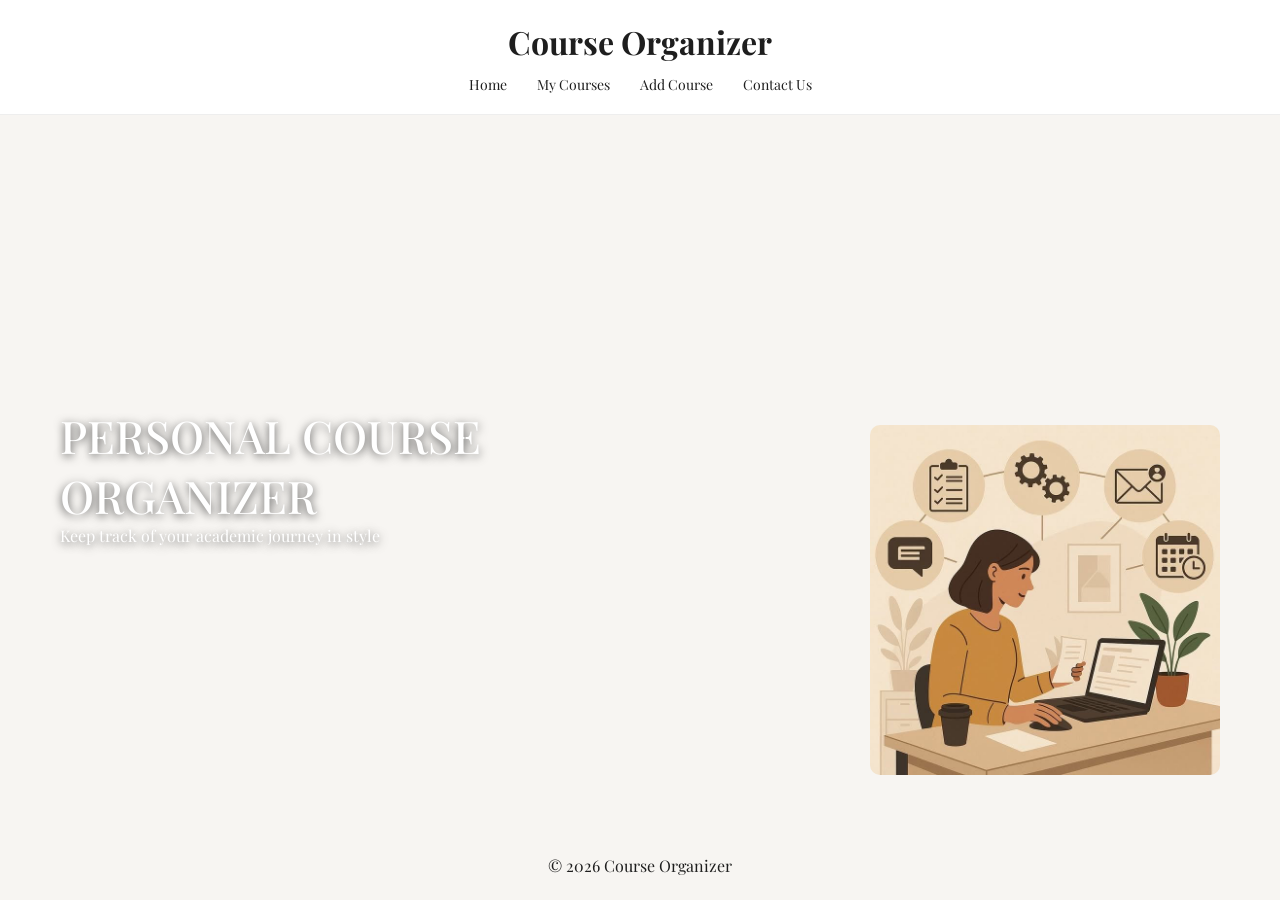
<file: index.html>
<!DOCTYPE html>
<html lang="en">
<head>
<meta charset="UTF-8">
<meta name="viewport" content="width=device-width, initial-scale=1.0">
<title>Home</title>

<link rel="stylesheet" href="style.css">
<!-- Font -->
<link href="https://fonts.googleapis.com/css2?family=Playfair+Display&display=swap" rel="stylesheet">
</head>

<body>

<header>
    <h1>Course Organizer</h1>
    <nav>
        <ul>
            <li><a href="index.html">Home</a></li>
            <li><a href="courses.html">My Courses</a></li>
            <li><a href="add-course.html">Add Course</a></li>
            <li><a href="contact.html">Contact Us</a></li>
        </ul>
    </nav>
</header>

<main>
    <section class="hero">
        <div>
            <h2>PERSONAL COURSE ORGANIZER</h2>
            <p>Keep track of your academic journey in style</p>
        </div>

        <img src="images/hero.jpg" class="hero-img">
    </section>
</main>

<footer>
    <p>© 2026 Course Organizer</p>
</footer>

</body>
</html>
</file>
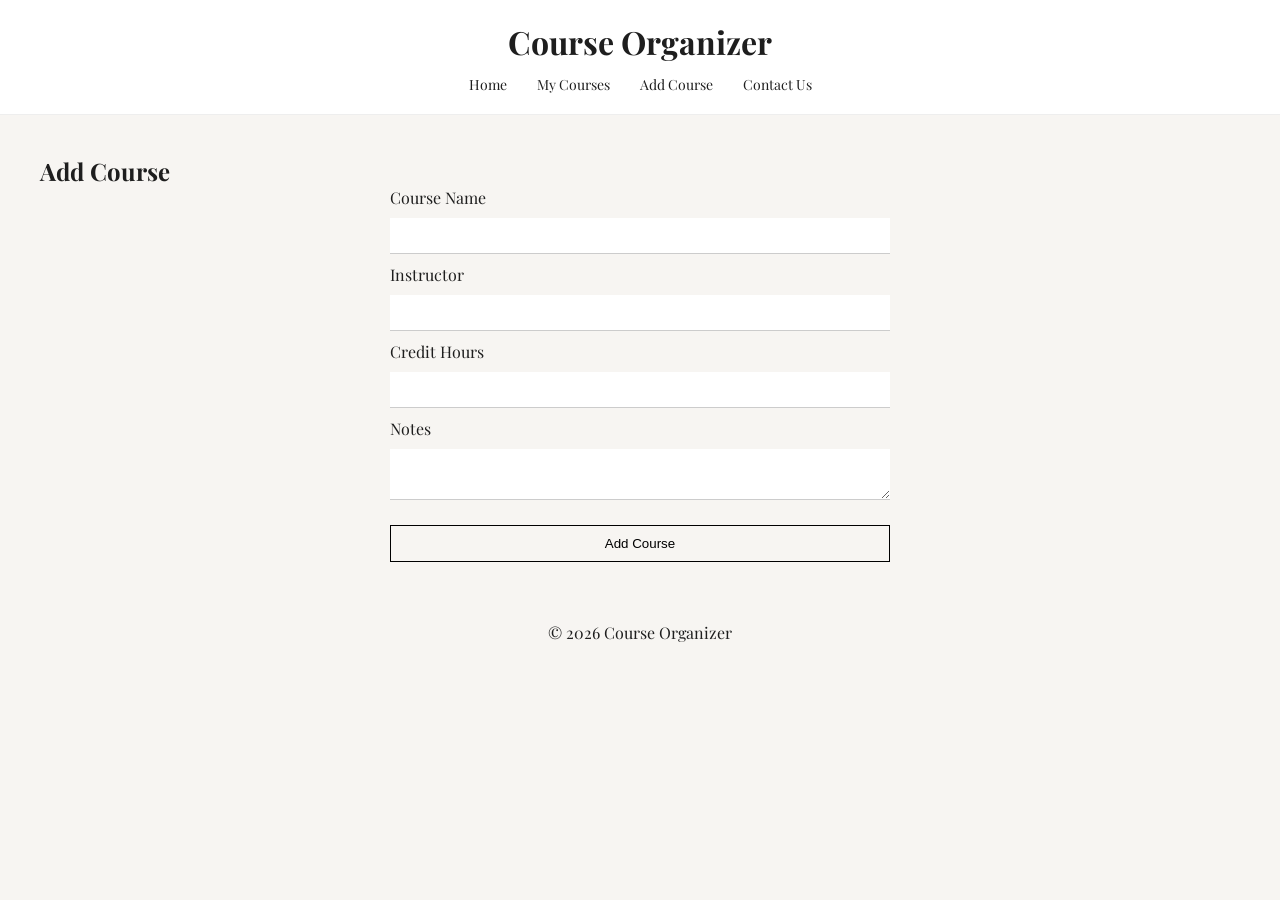
<file: add-course.html>
<!DOCTYPE html>
<html lang="en">
<head>
<meta charset="UTF-8">
<meta name="viewport" content="width=device-width, initial-scale=1.0">
<title>Add Course</title>

<link rel="stylesheet" href="style.css">
<link href="https://fonts.googleapis.com/css2?family=Playfair+Display&display=swap" rel="stylesheet">
</head>

<body>

<header>
    <h1>Course Organizer</h1>
    <nav>
        <ul>
            <li><a href="index.html">Home</a></li>
            <li><a href="courses.html">My Courses</a></li>
            <li><a href="add-course.html">Add Course</a></li>
            <li><a href="contact.html">Contact Us</a></li>
        </ul>
    </nav>
</header>

<main>
<section>
    <h2>Add Course</h2>

    <form>
        <label>Course Name</label>
        <input type="text" required>

        <label>Instructor</label>
        <input type="text" required>

        <label>Credit Hours</label>
        <input type="number" required>

        <label>Notes</label>
        <textarea></textarea>

        <button type="submit">Add Course</button>
    </form>
</section>
</main>

<footer>
    <p>© 2026 Course Organizer</p>
</footer>

</body>
</html>
</file>
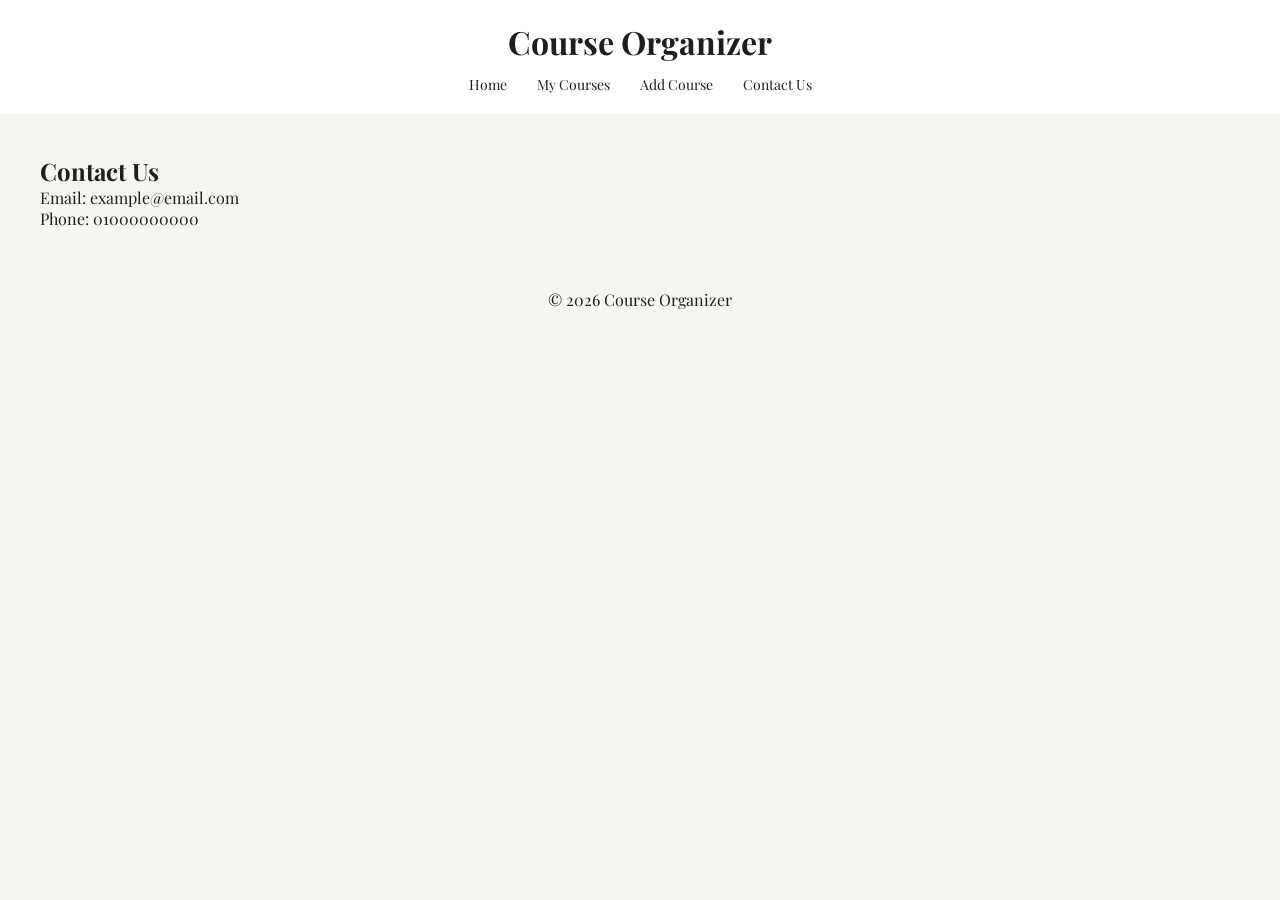
<file: contact.html>
<!DOCTYPE html>
<html lang="en">
<head>
<meta charset="UTF-8">
<meta name="viewport" content="width=device-width, initial-scale=1.0">
<title>Contact</title>

<link rel="stylesheet" href="style.css">
<link href="https://fonts.googleapis.com/css2?family=Playfair+Display&display=swap" rel="stylesheet">
</head>

<body>

<header>
    <h1>Course Organizer</h1>
    <nav>
        <ul>
            <li><a href="index.html">Home</a></li>
            <li><a href="courses.html">My Courses</a></li>
            <li><a href="add-course.html">Add Course</a></li>
            <li><a href="contact.html">Contact Us</a></li>
        </ul>
    </nav>
</header>

<main>
<section>
    <h2>Contact Us</h2>
    <p>Email: example@email.com</p>
    <p>Phone: 01000000000</p>
</section>
</main>

<footer>
    <p>© 2026 Course Organizer</p>
</footer>

</body>
</html>
</file>
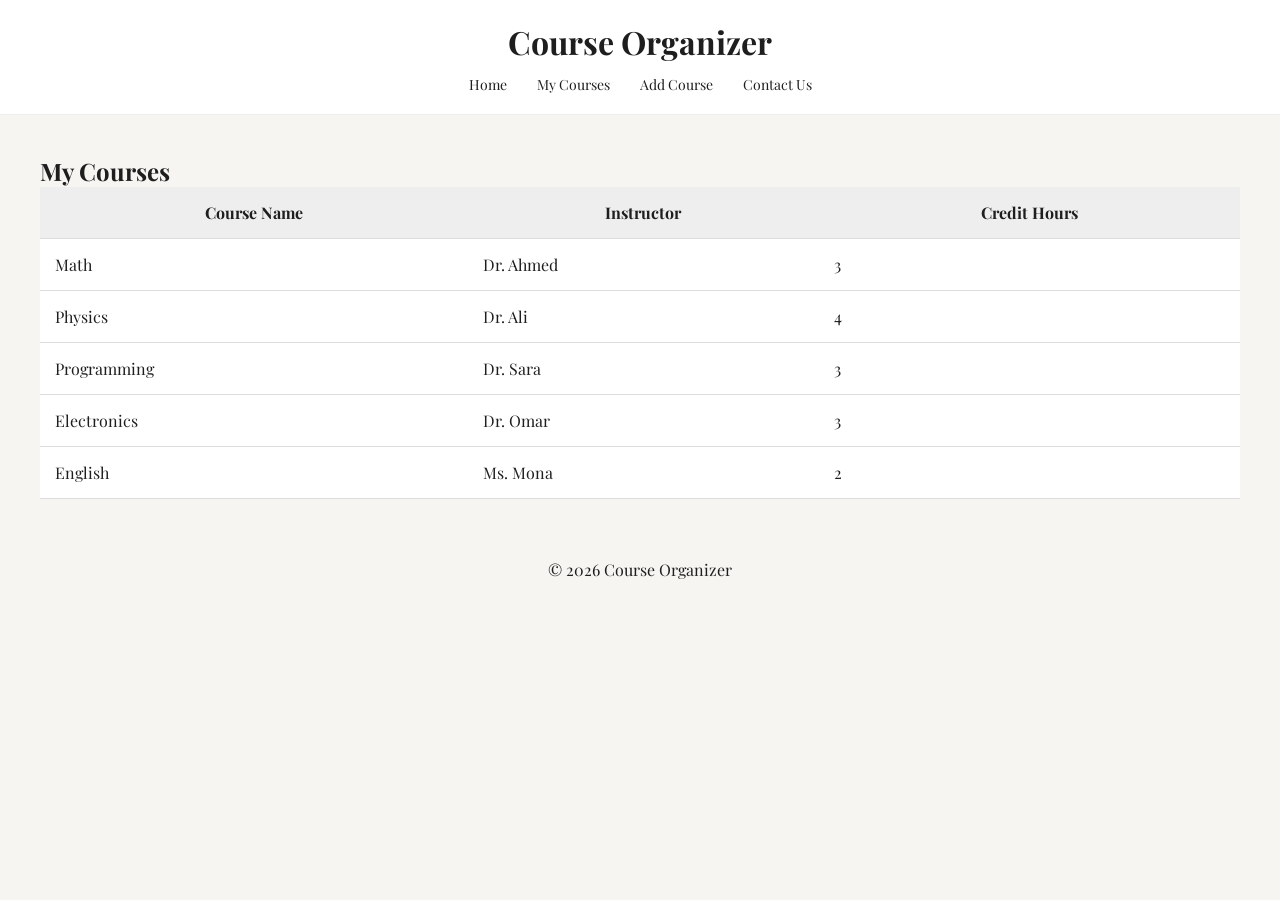
<file: courses.html>
<!DOCTYPE html>
<html lang="en">
<head>
<meta charset="UTF-8">
<meta name="viewport" content="width=device-width, initial-scale=1.0">
<title>My Courses</title>

<link rel="stylesheet" href="style.css">
<link href="https://fonts.googleapis.com/css2?family=Playfair+Display&display=swap" rel="stylesheet">
</head>

<body>

<header>
    <h1>Course Organizer</h1>
    <nav>
        <ul>
            <li><a href="index.html">Home</a></li>
            <li><a href="courses.html">My Courses</a></li>
            <li><a href="add-course.html">Add Course</a></li>
            <li><a href="contact.html">Contact Us</a></li>
        </ul>
    </nav>
</header>

<main>
<section>
    <h2>My Courses</h2>

    <table>
        <tr>
            <th>Course Name</th>
            <th>Instructor</th>
            <th>Credit Hours</th>
        </tr>

        <tr><td>Math</td><td>Dr. Ahmed</td><td>3</td></tr>
        <tr><td>Physics</td><td>Dr. Ali</td><td>4</td></tr>
        <tr><td>Programming</td><td>Dr. Sara</td><td>3</td></tr>
        <tr><td>Electronics</td><td>Dr. Omar</td><td>3</td></tr>
        <tr><td>English</td><td>Ms. Mona</td><td>2</td></tr>
    </table>
</section>
</main>

<footer>
    <p>© 2026 Course Organizer</p>
</footer>

</body>
</html>
</file>
<file: style.css>
* {
    margin: 0;
    padding: 0;
    box-sizing: border-box;
}

body {
    font-family: 'Playfair Display', serif;
    background: #f7f5f2;
    color: #1e1e1e;
}

/* HEADER */
header {
    background: white;
    padding: 20px;
    border-bottom: 1px solid #eee;
    text-align: center;
}

nav ul {
    display: flex;
    justify-content: center;
    gap: 30px;
    list-style: none;
    margin-top: 10px;
}

nav a {
    text-decoration: none;
    color: #1e1e1e;
    font-size: 14px;
    position: relative;
}

nav a::after {
    content: "";
    width: 0;
    height: 1px;
    background: #c7a17a;
    position: absolute;
    left: 0;
    bottom: -5px;
    transition: 0.3s;
}

nav a:hover::after {
    width: 100%;
}

/* HERO */
.hero {
    min-height: 80vh;
    display: flex;
    align-items: center;
    justify-content: space-between;
    padding: 60px;
}

/* النص */
.hero div {
    max-width: 50%;
}

/* الصورة */
.hero-img {
    width: 350px;
    height: auto;
    border-radius: 10px;
    object-fit: cover;
    align-self: flex-end;
}

.hero h2 {
    font-size: 45px;
    font-weight: 500;
    color: white;
    text-shadow: 0 2px 10px rgba(0,0,0,0.7);
}

.hero p {
    color: white;
    text-shadow: 0 2px 10px rgba(0,0,0,0.7);
}

/* SECTION */
section {
    padding: 40px;
}

/* TABLE */
table {
    width: 100%;
    background: white;
    border-collapse: collapse;
}

th, td {
    padding: 15px;
}

th {
    background: #eee;
}

tr {
    border-bottom: 1px solid #ddd;
}

/* FORM */
form {
    max-width: 500px;
    margin: auto;
    display: flex;
    flex-direction: column;
}

input, textarea {
    margin: 10px 0;
    padding: 10px;
    border: none;
    border-bottom: 1px solid #ccc;
}

button {
    margin-top: 15px;
    padding: 10px;
    border: 1px solid black;
    background: transparent;
    cursor: pointer;
}

button:hover {
    background: black;
    color: white;
}

/* FOOTER */
footer {
    text-align: center;
    padding: 20px;
}

/* RESPONSIVE */
@media (max-width: 768px) {

    nav ul {
        flex-direction: column;
        gap: 10px;
    }

    .hero {
        flex-direction: column;
        text-align: center;
        padding: 20px;
    }

    .hero div {
        max-width: 100%;
    }

    .hero-img {
        width: 250px;
        margin-top: 20px;
    }
}
</file>
